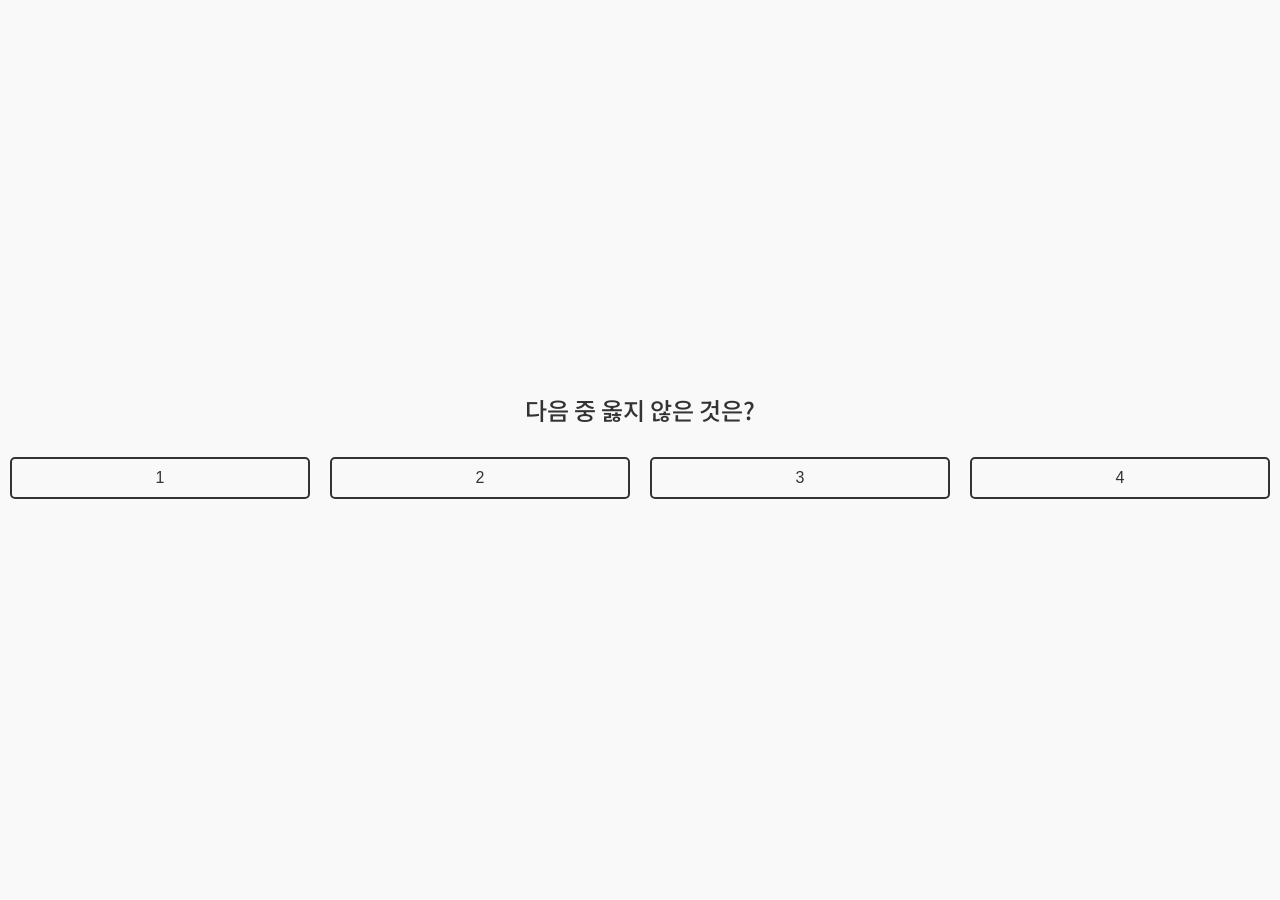
<file: quiz.html>
<!DOCTYPE html>
<html>
<head>
    <meta name="viewport" content="width=device-width, initial-scale=1.0"> 
    <link rel="preconnect" href="https://fonts.googleapis.com">
    <link rel="preconnect" href="https://fonts.gstatic.com" crossorigin>
    <link href="https://fonts.googleapis.com/css2?family=Noto+Sans+KR:wght@100..900&display=swap" rel="stylesheet">
    <!-- 외부 스타일 시트 -->
    <link href="../assets/css/style.css" rel="stylesheet">
    
    <title>문제 풀이 페이지</title>
    <style>
        
        body {
            display: flex;
            flex-direction: column;
            align-items: center;
            justify-content: center;
            height: 100vh;
            margin: 0;
        }
    </style>
</head>
<body>
    <div class="question"></div>
    <div id="answer-buttons"></div>
    <button id="submit-button" style="display: none;">결과 확인</button>
    <div id="result"></div>

    <script>
        const questions = [
            {
                question: "다음 중 옳지 않은 것은?",
                answers: ["1", "2", "3", "4"],
                correctAnswer: "1"
            },
            {
                question: "다음 중 프로그래밍 언어가 아닌 것은 무엇일까요?",
                answers: ["Python", "HTML", "CSS", "JavaScript"],
                correctAnswer: "HTML"
            },
            {
                question: "다음 중 옳지 않은 것은?",
                answers: ["1", "2", "3", "4"],
                correctAnswer: "4"
            }
        ];

        let currentQuestionIndex = 0;
        const questionDiv = document.querySelector('.question');
        const answerButtonsDiv = document.getElementById('answer-buttons');
        const submitButton = document.getElementById('submit-button');
        const resultDiv = document.getElementById('result');
        let userAnswers = [];

        function displayQuestion() {
            const currentQuestion = questions[currentQuestionIndex];
            questionDiv.textContent = currentQuestion.question;
            answerButtonsDiv.innerHTML = '';

            currentQuestion.answers.forEach(answer => {
                const button = document.createElement('button');
                button.textContent = answer;
                button.className = 'answer-button';
                button.onclick = () => selectAnswer(answer);
                answerButtonsDiv.appendChild(button);
            });
        }

        function selectAnswer(answer) {
            userAnswers[currentQuestionIndex] = answer;
            currentQuestionIndex++;

            if (currentQuestionIndex < questions.length) {
                displayQuestion();
            } else {
                submitButton.style.display = 'block'; // 마지막 문제 후 결과 확인 버튼 표시
            }
        }

        function showResults() {
            let correctCount = 0;
            for (let i = 0; i < questions.length; i++) {
                if (userAnswers[i] === questions[i].correctAnswer) {
                    correctCount++;
                }
            }
            resultDiv.textContent = `총 ${questions.length} 문제 중 ${correctCount} 문제 정답!`;
            resultDiv.style.display = 'block';
            submitButton.style.display = 'none'; // 결과 표시 후 버튼 숨김
        }

        submitButton.onclick = showResults;
        displayQuestion();
    </script>
</body>
</html>
</file>
<file: assets/css/style.css>
html {
    scroll-behavior: smooth;
}


body {
    display: flex;
    font-family: "Noto Sans KR", sans-serif;
    font-optical-sizing: auto;
    font-weight: 400;
    font-style: normal;
    background-color: #f9f9f9;
    color: #333;
    margin: 0;
    padding: 0;
}


.sections{
    font-family: "Noto Sans KR", sans-serif;
    font-optical-sizing: auto;
    font-weight: 600;
}
#sidebar {
    width: 200px;
    background-color: #ffffff;
    padding: 20px;
    position: fixed;
    height: 100%;
    box-shadow: 2px 0 5px rgba(0, 0, 0, 0.1);
    overflow-y: auto;
}
#sidebar h2 {
    font-size: 1.5em;
    margin-bottom: 20px;
    color: #555;
}
#sidebar ul {
    list-style-type: none;
    padding: 0;
}
#sidebar ul li {
    margin: 10px 0;
}
#sidebar ul li a {
    text-decoration: none;
    color: #333;
    transition: color 0.3s;
}
#sidebar ul li a:hover {
    color: #a3a3a3;
}
#content {
    margin-left: 240px;
    padding: 20px;
    width: calc(100% - 220px);
}
#content h1 {
    font-size: 2em;
    margin-bottom: 20px;
    color: #333;
}
#content h2 {
    margin-top: 50px;
    font-size: 1.5em;
    border-bottom: 2px solid #eaeaea;
    padding-bottom: 10px;
    color: #444;
}
#content p {
    line-height: 1.6;
    margin: 10px 0 30px;
}

/* 3월 24일 내용 추가 - 문환주*/

.expression{
    background: #eee;
    padding: 10px 20px 10px 20px;
    margin: 10px 0 30px 0;
    border-radius: 30px;
}
.moving_img{
    width: 50px;
}
.moving_img.new{
    animation: showtime 3s linear infinite;
}
.move{
    animation: move 3s linear infinite;
}
.moving_img.rotate{
    animation: rotate 3s linear infinite;
}
.moving_img.scale{
    animation: scale 3s linear infinite;
}
.moving_img.skew{
    animation: skew 3s linear infinite;
}
.moving_img.linear{
    animation:move 3s linear infinite;
}
.moving_img.ease{
    animation:move 3s ease infinite;
}

.moving_img.ease-in{
    animation:move 3s ease-in infinite;
}

.moving_img.ease-out{
    animation:move 3s ease-out infinite;
}

.moving_img.ease-in-out{
    animation:move 3s ease-in-out infinite;
}

.moving_img.cubic-bezier{
    animation:move 3s cubic-bezier(0.1, 0.85, 0.86, 0.2) infinite;
}

.moving_img.step{
    animation:move 3s steps(5,jump-none) infinite;
}
.moving_img.step:nth-child(3){animation-timing-function:steps(5,jump-start);}
.moving_img.step:nth-child(5){animation-timing-function:steps(5,jump-end);}
.moving_img.step:nth-child(7){animation-timing-function:steps(5,jump-both);}
.moving_img.step:nth-child(9){animation-timing-function:steps(5,jump-none);}

.moving_img.direction{
    animation:move 3s ease-in-out infinite;
}
.moving_img.direction:nth-child(3){animation-direction: normal;}
.moving_img.direction:nth-child(5){animation-direction: reverse;}
.moving_img.direction:nth-child(7){animation-direction: alternate;}
.moving_img.direction:nth-child(9){animation-direction: alternate-reverse;}

.moving_img.playstate{
    animation:rotate 3s linear infinite;
}
.moving_img.playstate:nth-child(3){animation-play-state: running;}
.moving_img.playstate:nth-child(3):hover{animation-play-state: paused;}

.moving_img.playstate:nth-child(5){animation-play-state: paused;}
.moving_img.playstate:nth-child(5):hover{animation-play-state: running;}

@keyframes showtime{
    0%{transform:translate(0px,0px) rotate(0deg) scale(1); }
    12.5%{transform:translate(125px,0px) rotate(90deg) scale(1.7);}
    25%{transform:translate(250px,0px) rotate(180deg) scale(2);}
    37.5%{transform:translate(375px,0px) rotate(270deg) scale(1.7);}
    50%{transform:translate(500px,0px)rotate(360deg) scale(1);}
    37.5%{transform:translate(375px,0px) rotate(270deg) scale(0.75);}
    75%{transform:translate(250px,0px)rotate(180deg) scale(0.5);}
    12.5%{transform:translate(125px,0px) rotate(90deg) scale(0.75);}
    100%{transform:translate(0px,0px)rotate(-0deg) scale(1);}
}
@keyframes move{
    0%{transform:translate(0px,0px);}
    100%{transform:translate(500px,0px);}
}
@keyframes rotate{
    0%{transform:rotate(0deg);}
    100%{transform:rotate(360deg);}
}
@keyframes scale {
    0%{transform:scale(1);}
    50%{transform:scale(1.5);}
    100%{transform:scale(0.5);}
}
@keyframes skew {
    0%{transform:skewX(0deg) skewY(0deg);}
    50%{transform:skewX(-30deg) skewY(-30deg);}
    100%{transform:skewX(30deg) skewY(30deg);}
}
/*
.button-close {
    display: block;
    position: relative;
    width: 48px;
    height: 48px;
    background: #fff;
    color: #a1905d;
    border: 1px solid #a1905d;
    margin: 10px;
    outline: none;
  }
  
  .button-close:hover:before {
    width: 15px;
  }
  
  .button-close:hover:after {
    width: 15px;
  }
  
  .button-close:before {
    content: '';
    position: absolute;
    left: 50%;
    top: 50%;
    width: 0;
    height: 1px;
    border-left: 8px solid currentColor;
    border-right: 8px solid currentColor;
    transform: translate3d(-50%, -50%, 0) rotate(-45deg);
    transition: all 0.2s cubic-bezier(.25, .46, .45, .94);
  }
  
  .button-close:after {
    content: '';
    position: absolute;
    left: 50%;
    top: 50%;
    width: 0;
    height: 1px;
    border-left: 8px solid currentColor;
    border-right: 8px solid currentColor;
    transform: translate3d(-50%, -50%, 0) rotate(45deg);
    transition: all 0.2s cubic-bezier(.25, .46, .45, .94);
  }

  */

  /* 기본 버튼 스타일 */
  .button-close {
    display: inline-block;
    position: relative;
    width: 48px;
    height: 48px;
    background: #fff;
    color: #a1905d;
    border: 1px solid #a1905d;
    margin: 10px;
    outline: none;
    cursor: pointer;
    transition: background 0.3s ease, border 0.3s ease;
  }
  
  /* 가상 요소 (X 아이콘) */
  .button-close:before,
  .button-close:after {
    content: '';
    position: absolute;
    left: 50%;
    top: 50%;
    width: 0;
    height: 2px;
    border-left: 8px solid currentColor;
    border-right: 8px solid currentColor;
    transform: translate(-50%, -50%) rotate(45deg);
    transition: width 0.2s ease;
  }
  
  .button-close:after {
    transform: translate(-50%, -50%) rotate(-45deg);
  }
  
  /* 호버 효과 */
  .button-close:hover:before,
  .button-close:hover:after {
    width: 15px;
  }
  
  /* (1) 색상 배리에이션 */
  .button-close.red { color: #ff4d4d; border-color: #ff4d4d; }
  .button-close.blue { color: #4d79ff; border-color: #4d79ff; }
  .button-close.green { color: #4caf50; border-color: #4caf50; }
  .button-close.black { color: #333; border-color: #333; }
  
  /* (2) 크기 배리에이션 */
  .button-close.small { width: 32px; height: 32px; }
  .button-close.large { width: 64px; height: 64px; }
  
  /* (3) 둥근 모서리 */
  .button-close.rounded { border-radius: 50%; }
  
  /* (4) 배경색 변하는 효과 */
  .button-close.filled {
    background: currentColor;
    color: #fff;
  }
  
  .button-close.filled:hover {
    background: #fff;
    color: currentColor;
  }
  
  /* (5) 애니메이션 추가 */
  .button-close.animated:hover {
    transform: rotate(90deg);
  }

  .question {
    font-size: 24px;
    font-weight: 500;
    margin-bottom: 20px;
    text-align: center;
}

.answer-button {
    padding: 20px 40px;
    font-size: 18px;
    margin: 10px;
    cursor: pointer;
    width: 300px;
}

#result {
    margin-top: 20px;
    font-size: 20px;
    display: none;
}

.custom-button {
    border: 2px solid #333; /* 원하는 테두리 색상 */
    background-color: transparent; /* 배경색 투명 */
    color: #333; /* 텍스트 색상 */
    padding: 10px 20px; /* 패딩 조정 */
    border-radius: 5px; /* 모서리 둥글게 */
    font-size: 16px; /* 글자 크기 */
    cursor: pointer; /* 커서 모양 */
    transition: background-color 0.3s, color 0.3s; /* 부드러운 전환 효과 */
}

.custom-button:hover {
    background-color: #333; /* 호버 시 배경색 */
    color: white; /* 호버 시 텍스트 색상 */
}

.main_image {
    position: relative; /* 이 div를 위치 설정의 기준으로 만듭니다. */
}

.main_image img {
    display: block; /* 이미지 아래의 불필요한 공간을 방지합니다. */
    width: 100%; /* 이미지를 컨테이너 내에서 반응형으로 만듭니다. */
    height: auto; /* 가로 세로 비율을 유지합니다. */
}

.main_image_text {
    position: absolute; /* 텍스트를 부모 요소 내에서 절대적으로 배치합니다. */
    top: 60%; /* 텍스트를 세로로 중앙에 배치합니다. */
    left: 35%; /* 텍스트를 가로로 중앙에 배치합니다. */
    transform: translate(-50%, -50%); /* 요소 자체의 크기를 고려하여 조정합니다. */
    color: white; /* 예시 텍스트 색상 */
    font-size: 2em; /* 예시 글꼴 크기 */
    text-align: center; /* 텍스트를 가로로 가운데 정렬합니다. */
    /* 원하는 다른 스타일을 추가하세요. */
}
.main_image .custom-button { /* .main_image 내부에 있는 custom-button 클래스 선택 */
    position: absolute;
    left: 10%; /* 가로 중앙으로 이동 */
    top: 75%; /* 세로 위치 조정 (텍스트 아래로) */
    transform: translateX(-50%); /* 자신의 너비의 절반만큼 왼쪽으로 이동하여 가로 중앙 맞춤 */
    /* 버튼 스타일 (선택 사항) */
    padding: 10px 20px;
    font-size: 1em;
    /* ... 기타 스타일 ... */
}

.answer-button {
    border: 2px solid #333; /* 원하는 테두리 색상 */
    background-color: transparent; /* 배경색 투명 */
    color: #333; /* 텍스트 색상 */
    padding: 10px 20px; /* 패딩 조정 */
    border-radius: 5px; /* 모서리 둥글게 */
    font-size: 16px; /* 글자 크기 */
    cursor: pointer; /* 커서 모양 */
    transition: background-color 0.3s, color 0.3s; /* 부드러운 전환 효과 */
}

.answer-button:hover {
    background-color: #333; /* 호버 시 배경색 */
    color: white; /* 호버 시 텍스트 색상 */
}

.tag-name{
    font-size: 1.5em;
    font-optical-sizing: auto;
    font-weight: 600;
}

.tag-descript{
    background: #d0e2ff;
    color: #052c65;
    padding: 10px 20px 10px 20px;
    margin: 10px 0 10px 0;
    border-radius: 10px;
}

.tag-example {
    background: #eee;
    padding: 10px 20px 10px 20px;
    margin: 10px 0 10px 0;
    border-radius: 10px;
}

pre {
    background: #eee;
    padding: 10px 20px 10px 20px;
    margin: 10px 0 10px 0;
    border-radius: 10px;
}


.code{
    font-family: "Noto Sans Mono", monospace;
    font-optical-sizing: auto;
    background: #eee;
    padding: 0 5px 0 5px;
    border-radius: 5px;
}
.accordion-content {
    display: none; /* 초기 상태에서 숨김 */
    margin-left: 20px; /* 들여쓰기 */
    padding: 0;
    list-style: none;
}

.accordion-wrapper.open .accordion-content {
    display: block; /* 'open' 클래스가 있을 때 보이게 함 */
}

.accordion-title:hover {
    color: #a3a3a3;
}

.accordion-wrapper.open .accordion-title {
    background-color: #ddd;
}

table {
    font-size: 15px;
    width: 100%;
    margin-bottom: 1rem;
    color: #212529;
    border-collapse: collapse;
    box-shadow: 0 0.125rem 0.25rem rgb(0 0 0 / 0.075);
    background-color: #fff;
    border-radius: 0.375rem;
    overflow: hidden;
  }

  thead {
    background-color: #eee;
    text-align: left;
    border-bottom: 2px solid #dee2e6;
  }

  th,
  td {
    padding: 0.75rem;
    vertical-align: top;
    border-top: 1px solid #dee2e6;
  }

  th {
    font-weight: 600;
  }

  tbody tr:hover {
    background-color: #eee;
  }
</file>
